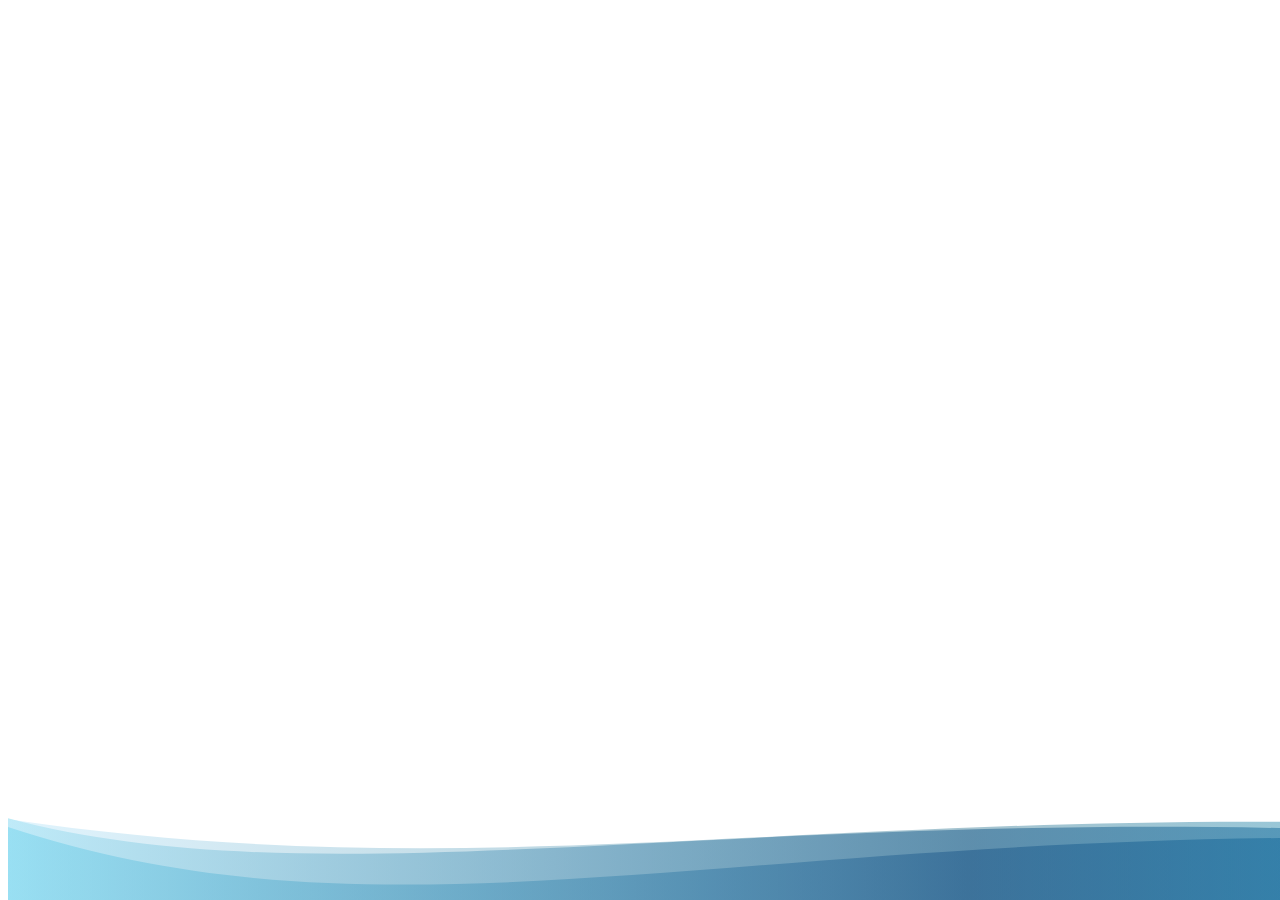
<file: demo.html>
<!DOCTYPE html>
<html lang="en">
<head>
    <meta charset="UTF-8">
    <meta name="viewport" content="width=device-width, initial-scale=1.0">
    <title>Document</title>
</head>
<body>
    <div class="waves">
        <!-- First Wave -->
        <svg width="100%" height="150px" fill="none" version="1.1" xmlns="http://www.w3.org/2000/svg">
            <defs>
                <linearGradient id="grad1" x1="0%" y1="0%" x2="100%" y2="0%">
                    <stop offset="0%" stop-color="#00B4DB" />
                    <stop offset="50%" stop-color="#224488" />
                    <stop offset="100%" stop-color="#0083B0" />
                </linearGradient>
            </defs>
            <path 
                fill="url(#grad1)" 
                d="
                  M0 67
                  C 273,183
                    822,-40
                    1920.00,106 
                  V 359 
                  H 0 
                  V 67
                  Z">
                <animate 
                    repeatCount="indefinite" 
                    attributeName="d" 
                    dur="15s"
                    values="
                      M0 77 
                      C 473,283
                        822,-40
                        1920,116 
                      V 359 
                      H 0 
                      V 67 
                      Z; 
    
                      M0 77 
                      C 473,-40
                        1222,283
                        1920,136 
                      V 359 
                      H 0 
                      V 67 
                      Z; 
    
                      M0 77 
                      C 973,260
                        1722,-53
                        1920,120 
                      V 359 
                      H 0 
                      V 67 
                      Z; 
    
                      M0 77 
                      C 473,283
                        822,-40
                        1920,116 
                      V 359 
                      H 0 
                      V 67 
                      Z
                    ">
                </animate>
            </path>
        </svg>
    
        <!-- Second Wave -->
        <svg width="100%" height="150px" fill="none" version="1.1" xmlns="http://www.w3.org/2000/svg">
            <defs>
                <linearGradient id="grad2" x1="0%" y1="0%" x2="100%" y2="0%">
                    <stop offset="0%" stop-color="#A0E4F1" />
                    <stop offset="50%" stop-color="#336699" />
                    <stop offset="100%" stop-color="#66AACC" />
                </linearGradient>
            </defs>
            <path 
                fill="url(#grad2)" 
                opacity="0.7"
                d="
                  M0 77
                  C 473,283
                    822,-40
                    1920,116 
                  V 359 
                  H 0 
                  V 67 
                  Z">
                <animate 
                    repeatCount="indefinite" 
                    attributeName="d" 
                    dur="18s"
                    values="
                      M0 67 
                      C 373,203
                        922,-50
                        1920,126 
                      V 359 
                      H 0 
                      V 67 
                      Z; 
    
                      M0 77 
                      C 573,-20
                        1022,303
                        1920,146 
                      V 359 
                      H 0 
                      V 67 
                      Z; 
    
                      M0 67 
                      C 773,250
                        1722,-23
                        1920,130 
                      V 359 
                      H 0 
                      V 67 
                      Z; 
    
                      M0 67 
                      C 373,203
                        922,-50
                        1920,126 
                      V 359 
                      H 0 
                      V 67 
                      Z
                    ">
                </animate>
            </path>
        </svg>
    
        <!-- Third Wave -->
        <svg width="100%" height="150px" fill="none" version="1.1" xmlns="http://www.w3.org/2000/svg">
            <defs>
                <linearGradient id="grad3" x1="0%" y1="0%" x2="100%" y2="0%">
                    <stop offset="0%" stop-color="#C2E9FB" />
                    <stop offset="50%" stop-color="#4C89A1" />
                    <stop offset="100%" stop-color="#0099CC" />
                </linearGradient>
            </defs>
            <path 
                fill="url(#grad3)" 
                opacity="0.5"
                d="
                  M0 87
                  C 673,283
                    1022,-50
                    1920,126 
                  V 359 
                  H 0 
                  V 67 
                  Z">
                <animate 
                    repeatCount="indefinite" 
                    attributeName="d" 
                    dur="20s"
                    values="
                      M0 67 
                      C 573,183
                        922,-30
                        1920,106 
                      V 359 
                      H 0 
                      V 67 
                      Z; 
    
                      M0 87 
                      C 773,-40
                        1322,283
                        1920,136 
                      V 359 
                      H 0 
                      V 67 
                      Z; 
    
                      M0 67 
                      C 973,260
                        1722,-53
                        1920,110 
                      V 359 
                      H 0 
                      V 67 
                      Z; 
    
                      M0 67 
                      C 573,183
                        922,-30
                        1920,106 
                      V 359 
                      H 0 
                      V 67 
                      Z
                    ">
                </animate>
            </path>
        </svg>
    </div>
    
    <div class="spacer"></div>
    
    <style>
      .waves {
        width: 100%;
        bottom: 0;
        position: absolute;
        z-index: 99;
      }
    
      svg {
        position: absolute;
        width: 100%;
        bottom: 0;
        left: 0;
        animation: move-left 4s infinite alternate;
      }
    
      .spacer {
        height: 100px;
        width: 100%;
      }
    
      @keyframes move-left {
        0% {
          transform: translateX(0);
        }
        50% {
          transform: translateX(-25px);
        }
        100% {
          transform: translateX(0);
        }
      }
    </style>
    
</body>
</html>
</file>
